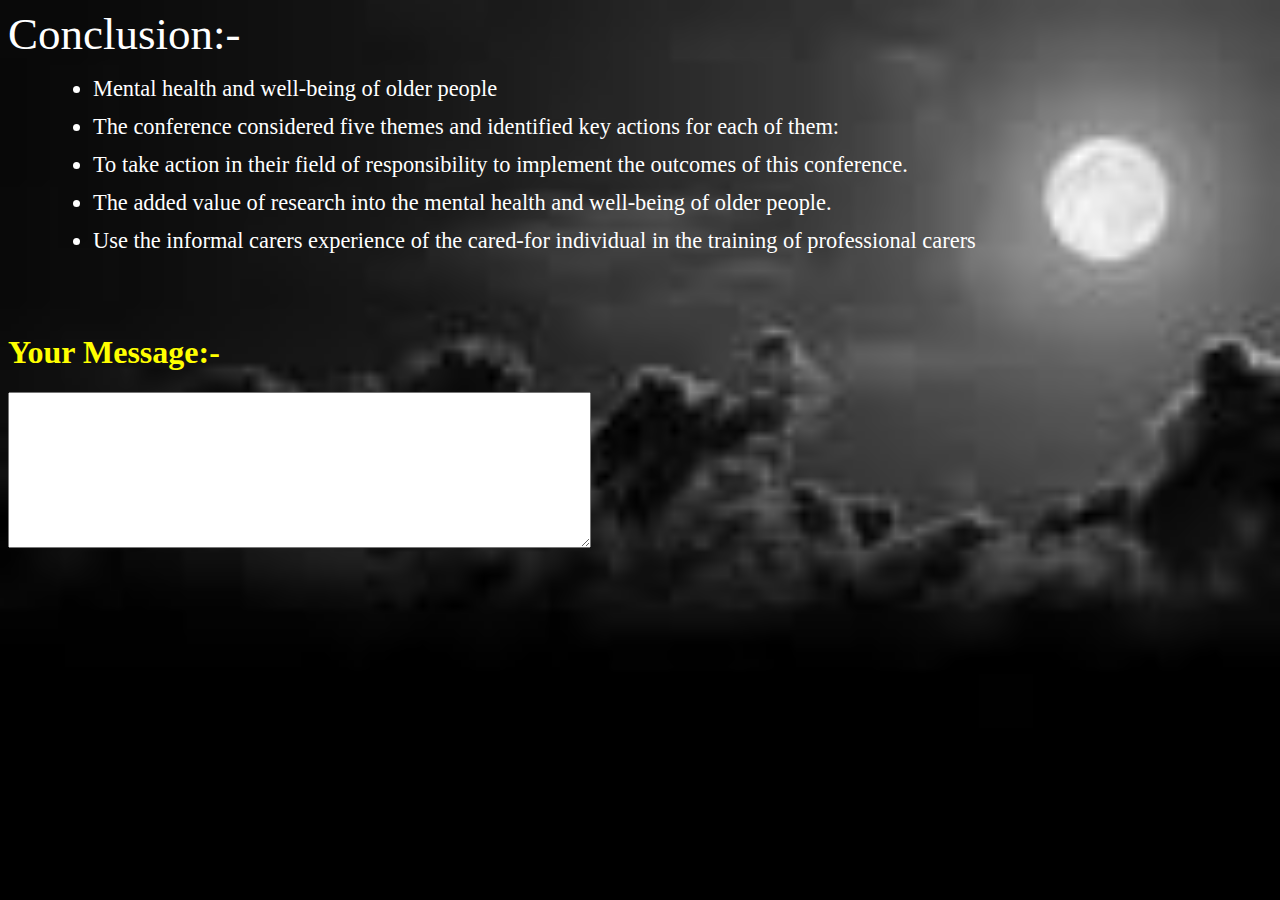
<file: conclusion.html>
<!DOCTYPE html>
<html lang="en">
<head>
    <meta charset="UTF-8">
    <meta http-equiv="X-UA-Compatible" content="IE=edge">
    <meta name="viewport" content="width=device-width, initial-scale=1.0">
    <title>Document</title>
    <link rel="stylesheet" href="./conclusion.css">
</head>
<body>
    <div id="con">
        Conclusion:-
    </div>
    <ul>
        <li>Mental health and well-being of older people</li>
        <li>The conference considered five themes and identified key actions for each of them:
        </li>
        <li>To take action in their field of responsibility to implement the outcomes of this conference.</li>
        <li>The added value of research into the mental health and well-being of older people. </li>
        <li>Use the informal carers experience of the cared-for individual in the training of professional carers</li>
    </ul>
    <div class="thought">
        <h1>Your Message:-</h1>
          <textarea name="your thoughts" cols="70" rows="10"></textarea>
    </div>
</body>
</html>
</file>
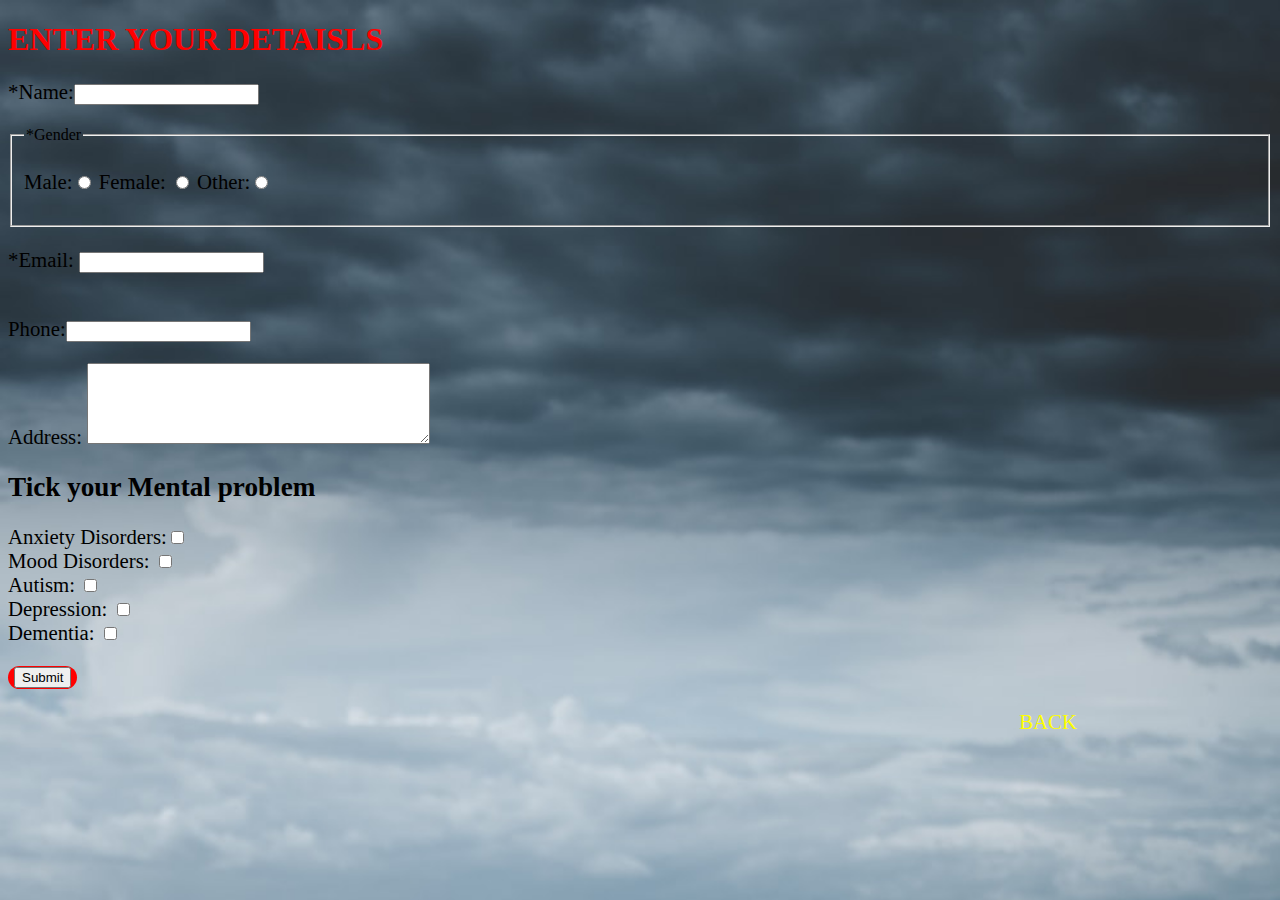
<file: contacts.html>
<!DOCTYPE html>
<html lang="en">
<head>
    <meta charset="UTF-8">
    <meta http-equiv="X-UA-Compatible" content="IE=edge">
    <meta name="viewport" content="width=device-width, initial-scale=1.0">
    <title>mental from</title>
   <link rel="stylesheet" href="contact.css">
</head>
<body>
    <form>
    <h1>ENTER YOUR DETAISLS</h1>
    
    <p>
        *Name:<input type="text" name="name" id="name" required/>
    </p>
    <fieldset>
        <legend>*Gender</legend>
        <p>
            Male:<input type="radio" name="gender" value="Male" required>
            Female: <input type="radio" name="gender" value="female" required>
            Other:<input type="radio" name="gender" value="Other"required>
        </p>
    </fieldset>
    <p>
        *Email: <input type="email" name="Email" required/>
    <br><br>
    <p>Phone:<input type="number" name="Phone"required>
    </p>
    <div class="add"> 
        <p>
        Address: <textarea name="Address" cols="40" rows="5" required></textarea>
        </p>
        <p>
            <h2>Tick your Mental problem</h2>
            <div class="problem">
            Anxiety Disorders:<input type="checkbox" name="Anxiety Disorders"><br>
            Mood Disorders:   <input type="checkbox" name="Mood Disorders"><br>
            Autism:           <input type="checkbox" name="Autism"><br>
            Depression:       <input type="checkbox" name="Depression"><br>
            Dementia:         <input type="checkbox" name="Dementia">
        </div>
        </p>
        <p>
        </div>
        <button> <input type="Submit"/></button>
        </p> 
        </form>
        <a href="C:\Users\hp\Desktop\.vscode\html project\porject1.0.html">BACK</a>
</body>
</html>
</file>
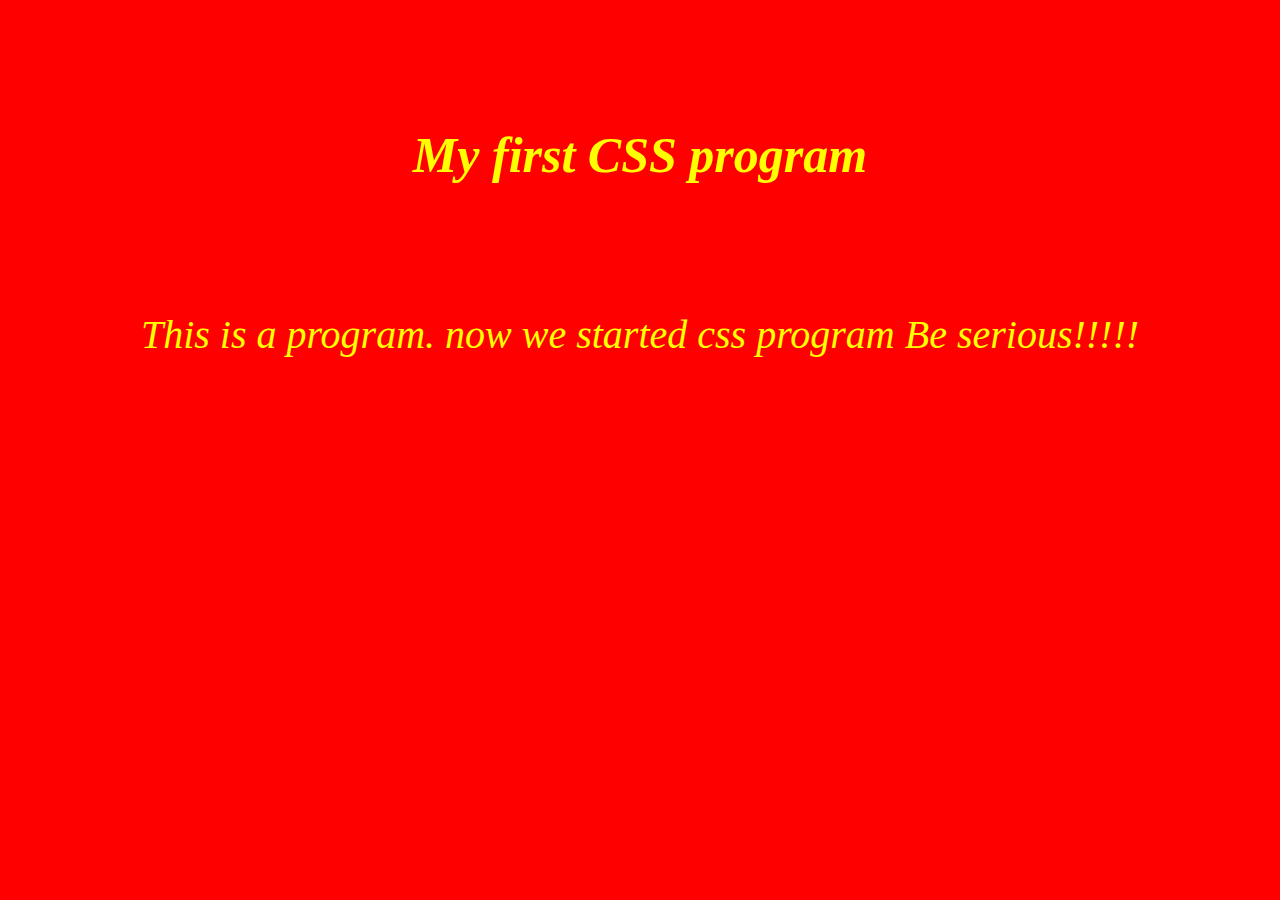
<file: css.html>
<!DOCTYPE html>
<html>
    <head>
        <style>
body {
background-color: red;
}
h1 , p{
    color: yellow;
    text-align: center;
    font-style: italic;
    margin: 10%;
}
p{
    font-family: blue;
    font-size: 40px;
} 
h1{
    font-size: 50px;
}
   </style>
    </head>
    <body>
        <h1>My first CSS program</h1>
        <p>This is a program.
            now we started css program 
            Be serious!!!!!
        </p>
    </body>
</html>
</file>
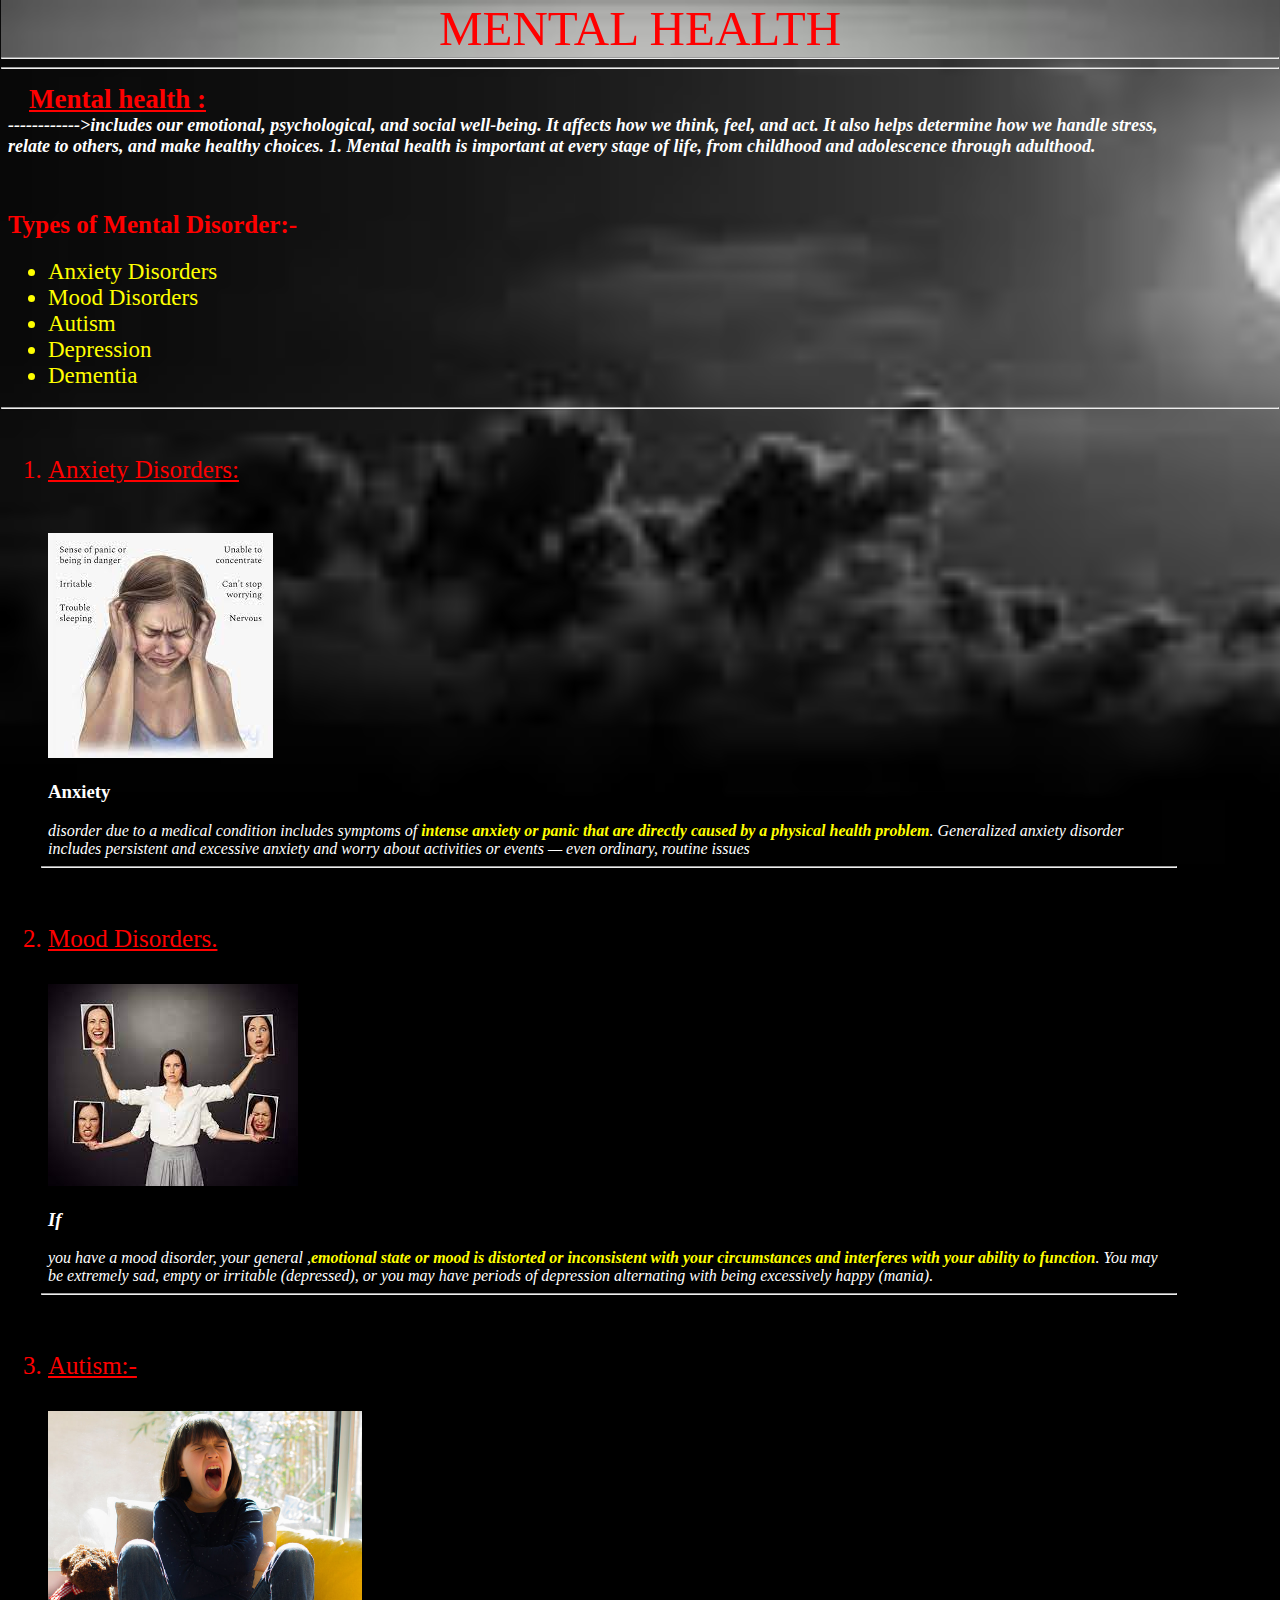
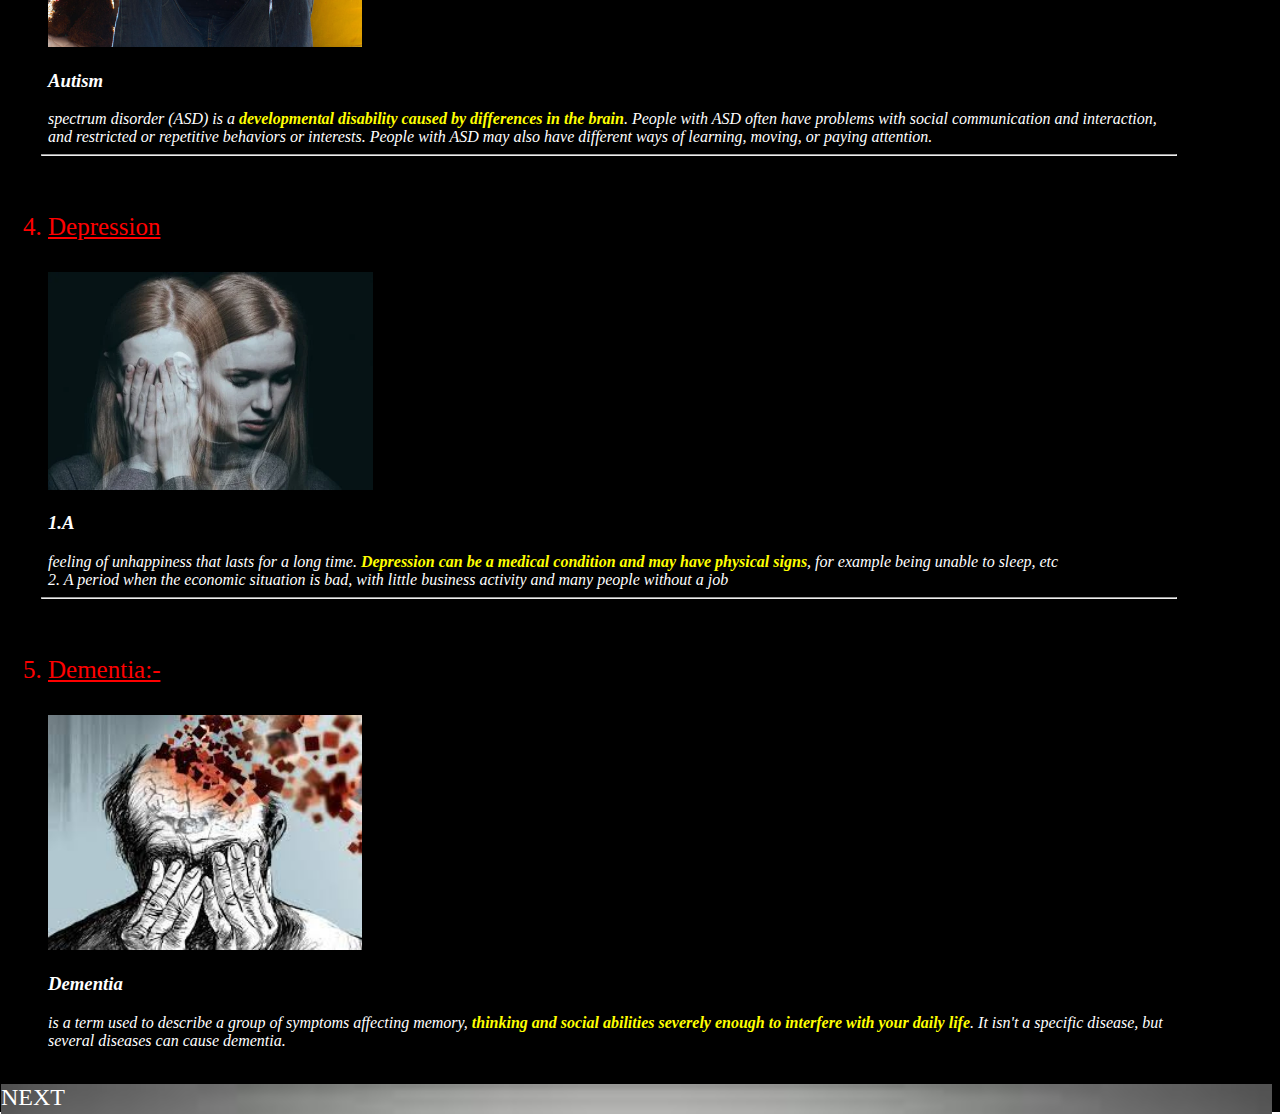
<file: home (2).html>
<!DOCTYPE html>
<html lang="en">
<head>
    <meta charset="UTF-8">
    <meta http-equiv="X-UA-Compatible" content="IE=edge">
    <meta name="viewport" content="width=device-width, initial-scale=1.0">
    <link rel="stylesheet" href="./home.css">
    <title>Social Couse</title>
</head>
<body>
        <p>MENTAL HEALTH</p>  
  <hr><hr>
 <h2><u>Mental health : </u> <br> <i>------------>includes our emotional, psychological, and social well-being. It affects how we think, feel, and act. It also helps determine how we handle stress, relate to others, and make healthy choices. 1. Mental health is important at every stage of life, from childhood and adolescence through adulthood.</i></h2>
 <br>
<h2 style="font-size:25px"> Types of Mental Disorder:- </h2>
<ul>
    <li>Anxiety Disorders</li>
    <li>Mood Disorders  </li>
    <li>Autism</li>
    <li>Depression</li>
    <li>Dementia</li>
</ul>
<hr>
<ol>
    <u><li style="font-size: 25px;">Anxiety Disorders:</li></u>
    <br><br>
    <img src="anxiety.jpeg">
    <!-- <img src="C:\Users\hp\Pictures\Camera Roll\anxiety2.jpeg" width="28%"> -->
    <!-- <img src="C:\Users\hp\Pictures\Camera Roll\anxiety3.jpeg" width="32%"> -->
            <br>
        <h3>Anxiety</h3><i>disorder due to a medical condition includes symptoms of <b>intense anxiety or panic that are directly caused by a physical health problem</b>. Generalized anxiety disorder includes persistent and excessive anxiety and worry about activities or events — even ordinary, routine issues</i>
        <br><hr>
    <br>
    <u><li style="font-size: 25px;">Mood Disorders.</li></u>
    <br>
    <img src="mood.jpeg">
    <!-- <img src="C:\Users\hp\Pictures\Camera Roll\mood2.jpeg" width="29.2%"> -->
    <!-- <img src="C:\Users\hp\Pictures\Camera Roll\mood3.jpeg" width="31.5%"><br> -->
        <i><h3>If</h3> you have a mood disorder, your general ,<b>emotional state or mood is distorted or inconsistent with your circumstances and interferes with your ability to function</b>. You may be extremely sad, empty or irritable (depressed), or you may have periods of depression alternating with being excessively happy (mania).</i>
        <br><hr>
    <br>
    <u><li style="font-size: 25px;">Autism:-</li></u>
    <br>
    <img src="autism.jpg"width="28%">
    <!-- <img src="C:\Users\hp\Pictures\Camera Roll\autism3.png"width="22.5%"> -->
    <!-- <img src="C:\Users\hp\Pictures\Camera Roll\autism2.jpeg"width="31.2%"> -->
     <br>
        <i><h3>Autism</h3> spectrum disorder (ASD) is a <b>developmental disability caused by differences in the brain</b>. People with ASD often have problems with social communication and interaction, and restricted or repetitive behaviors or interests. People with ASD may also have different ways of learning, moving, or paying attention.</i>
        <br><hr><br>
    <u><li style="font-size: 25px;">Depression</li></u>
        <br>
    <img src="depression.webp"width="29%">
    <!-- <img src="C:\Users\hp\Pictures\Camera Roll\depression2.jpeg"width="35%"> -->
    <!-- <img src="C:\Users\hp\Pictures\Camera Roll\depression3.jpeg"width="26%"> -->
    <br>
        <i>
         <h3>1.A </h3>feeling of unhappiness that lasts for a long time. <b>Depression can be a medical condition and may have physical signs</b>, for example being unable to sleep, etc
            <br> 2.
             A period when the economic situation is bad, with little business activity and many people without a job
        </i>
    <br><hr><br>
    <u><li style="font-size: 25px;">Dementia:-</li></u>
    <br>
    <img src="project4.jpeg"width="28%">
    <!-- <img src="C:\Users\hp\Pictures\Camera Roll\dementia2.jpeg"width="26%"> -->
    <!-- <img src="C:\Users\hp\Pictures\Camera Roll\demenatia3.jpeg"width="23%">  -->
    <br>
        <i><h3>Dementia </h3>is a term used to describe a group of symptoms affecting memory,<b> thinking and social abilities severely enough to interfere with your daily life</b>. It isn't a specific disease, but several diseases can cause dementia.
        </i>
        <br><br>
    </ol>
    <div class="footer">
        <a href="./home (3).html">NEXT</a></div>

         
</body>
</html>
</file>
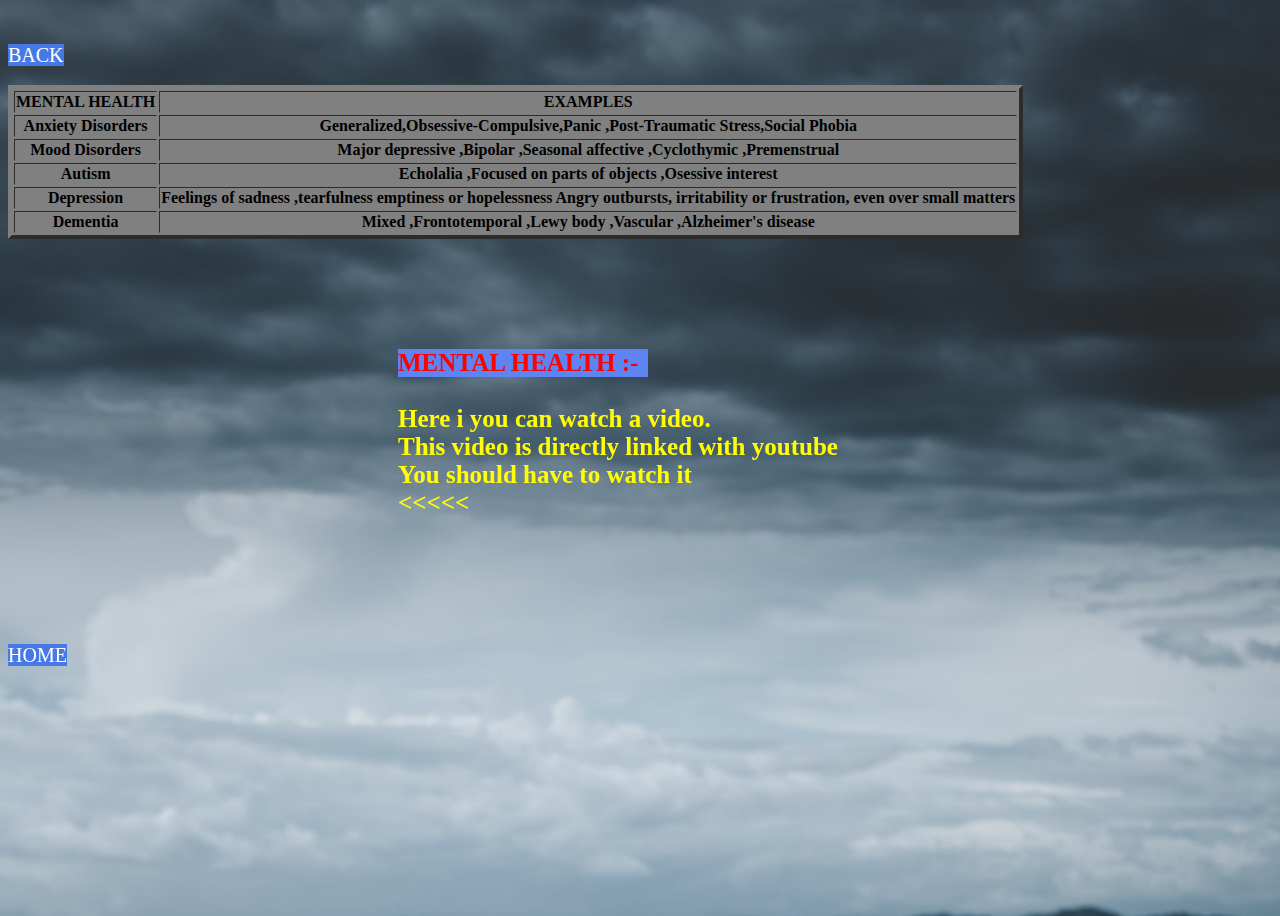
<file: home (3).html>
<!DOCTYPE html>
<html lang="en">
<head>
    <meta charset="UTF-8">
    <meta http-equiv="X-UA-Compatible" content="IE=edge">
    <meta name="viewport" content="width=device-width, initial-scale=1.0">
    <title>next page</title>
    <style>
        body{
            background-image: url('./mental3.jpeg');
            background-repeat: no-repeat;
            background-size:cover;
            height: 100vh;
            width: auto;
        }
                .container {
                    display: flex;
                    align-items: center;
                    justify-content: left;
                   color: red;
        }
        a{
            color: white;
            font-size: 20px;
            background-color: rgb(70, 121, 229);;
            border: 1px;
            text-decoration: none;
        }
        b {
            color: red;
            font-size:25px ;
            margin-left: 20px;
        }
        li{
            font-size: 20px;
            color: gold;
        }
        .col{
            color: yellow;
        }
        .fill{
            font-size: 25px;
            
        }
        .mental{
            border: 2px;
            background-color: rgb(94, 132, 244);
            width: 250px;
        }
    </style>
</head>
<body>
<br><br>
    <a href="./home (2).html">BACK</a> <br><br>
    <table>
        <table border="4" bgcolor="gray">
            <th>MENTAL HEALTH</th>
            <th>EXAMPLES</th>
            <tr>
                <th>Anxiety Disorders</th>
                <th>Generalized,Obsessive-Compulsive,Panic ,Post-Traumatic Stress,Social Phobia </th>
            </tr>
            <tr>
                <th>Mood Disorders</th>
                <th>Major depressive
                    ,Bipolar
                    ,Seasonal affective
                    ,Cyclothymic
                    ,Premenstrual</th>
            </tr>
            <tr>
                <th>Autism</th>
                <th>Echolalia
                    ,Focused on parts of objects
                    ,Osessive interest
                    </th>
            </tr>
            <tr>
                <th>Depression</th>
                <th>Feelings of sadness
                    ,tearfulness
                   emptiness or hopelessness
                   Angry outbursts, irritability or frustration, even over small matters
                </th>
            </tr>
            <tr>
                <th>Dementia</th>
                <th>Mixed
                    ,Frontotemporal
                    ,Lewy body
                    ,Vascular
                    ,Alzheimer's disease
                   </th>
            </tr>
    </table>
    <br><br>
    <div class="container">
    <iframe width="370" height="315" src="https://www.youtube.com/embed/UjPRVKS4OBg" title="YouTube video player" frameborder="0" allow="accelerometer; autoplay; clipboard-write; encrypted-media; gyroscope; picture-in-picture" allowfullscreen autoplay  muted >video</iframe>
    <b><div class="mental">MENTAL HEALTH :-</div><br><div class="col">Here i you can watch a video. <br>This video is directly linked with youtube<br>
    You should have to watch it <br><<<<<</div> </b>
    
    </div>
    <br><br><br>
    <a href="./index.html">HOME</a>
</body>
</html>
</file>
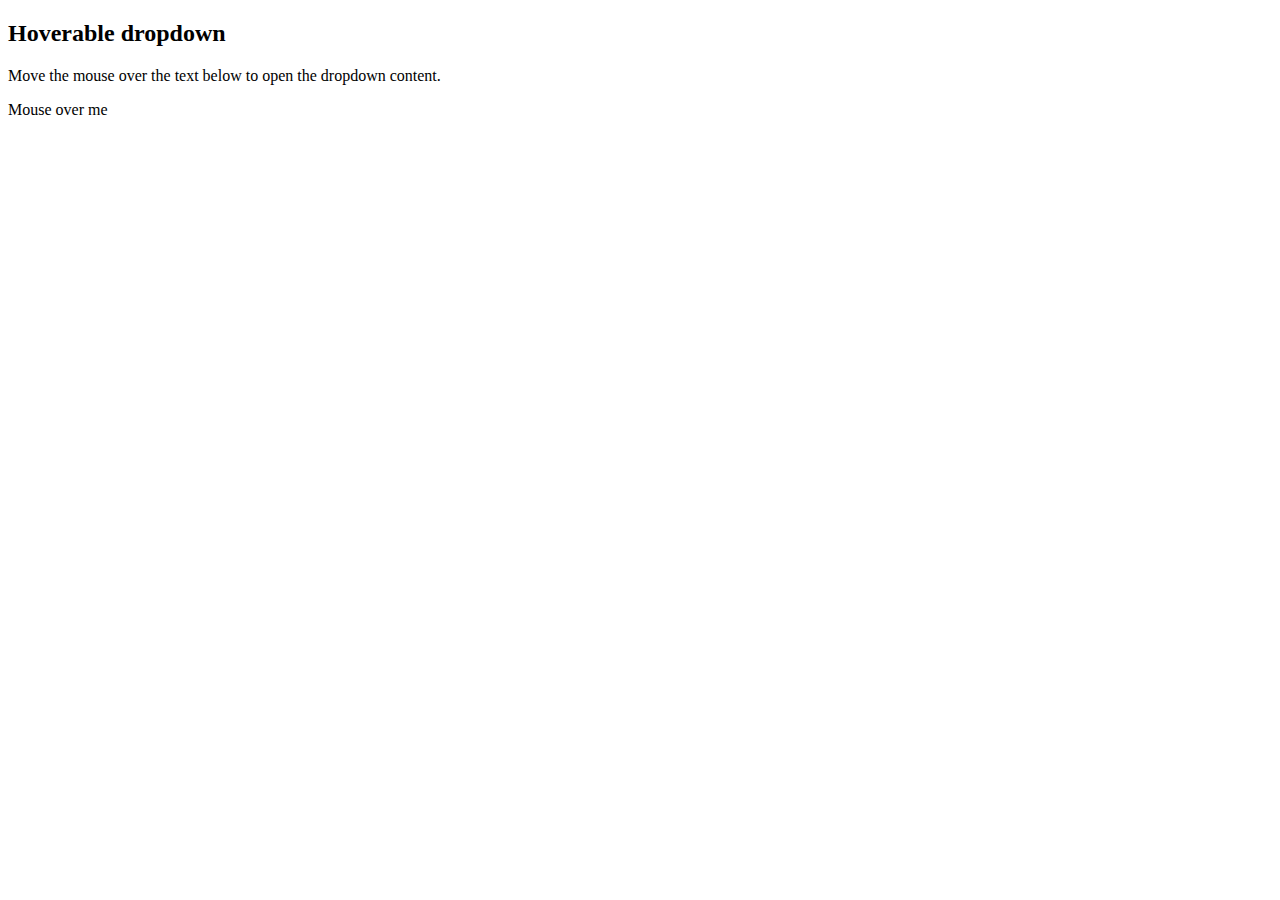
<file: hover.html>
<!DOCTYPE html>
<html>
<head>
    <style>
        .dropdown{
            position: relative;
            display: inline-block;
        }
        .dropdown-content {
            display: none;
            position: absolute;
            background-color: red;
            min-width: 160px;
            box-shadow: 0px 8px 16px 0px rgba(0, 0, 0, 0.2);
            padding: 12px 16px;
        }
        .dropdown:hover .dropdown-content{display: block;}

    </style>
</head>
<body>
    <h2>Hoverable dropdown</h2>
    <p>Move the mouse over the text below to open the dropdown content.</p>
    <div class="dropdown">
    <span>Mouse over me</span>
    <div class="dropdown-content">
        <p>Hello World!</p>
    </div>
    </div>
    
</body>
</html>
</file>
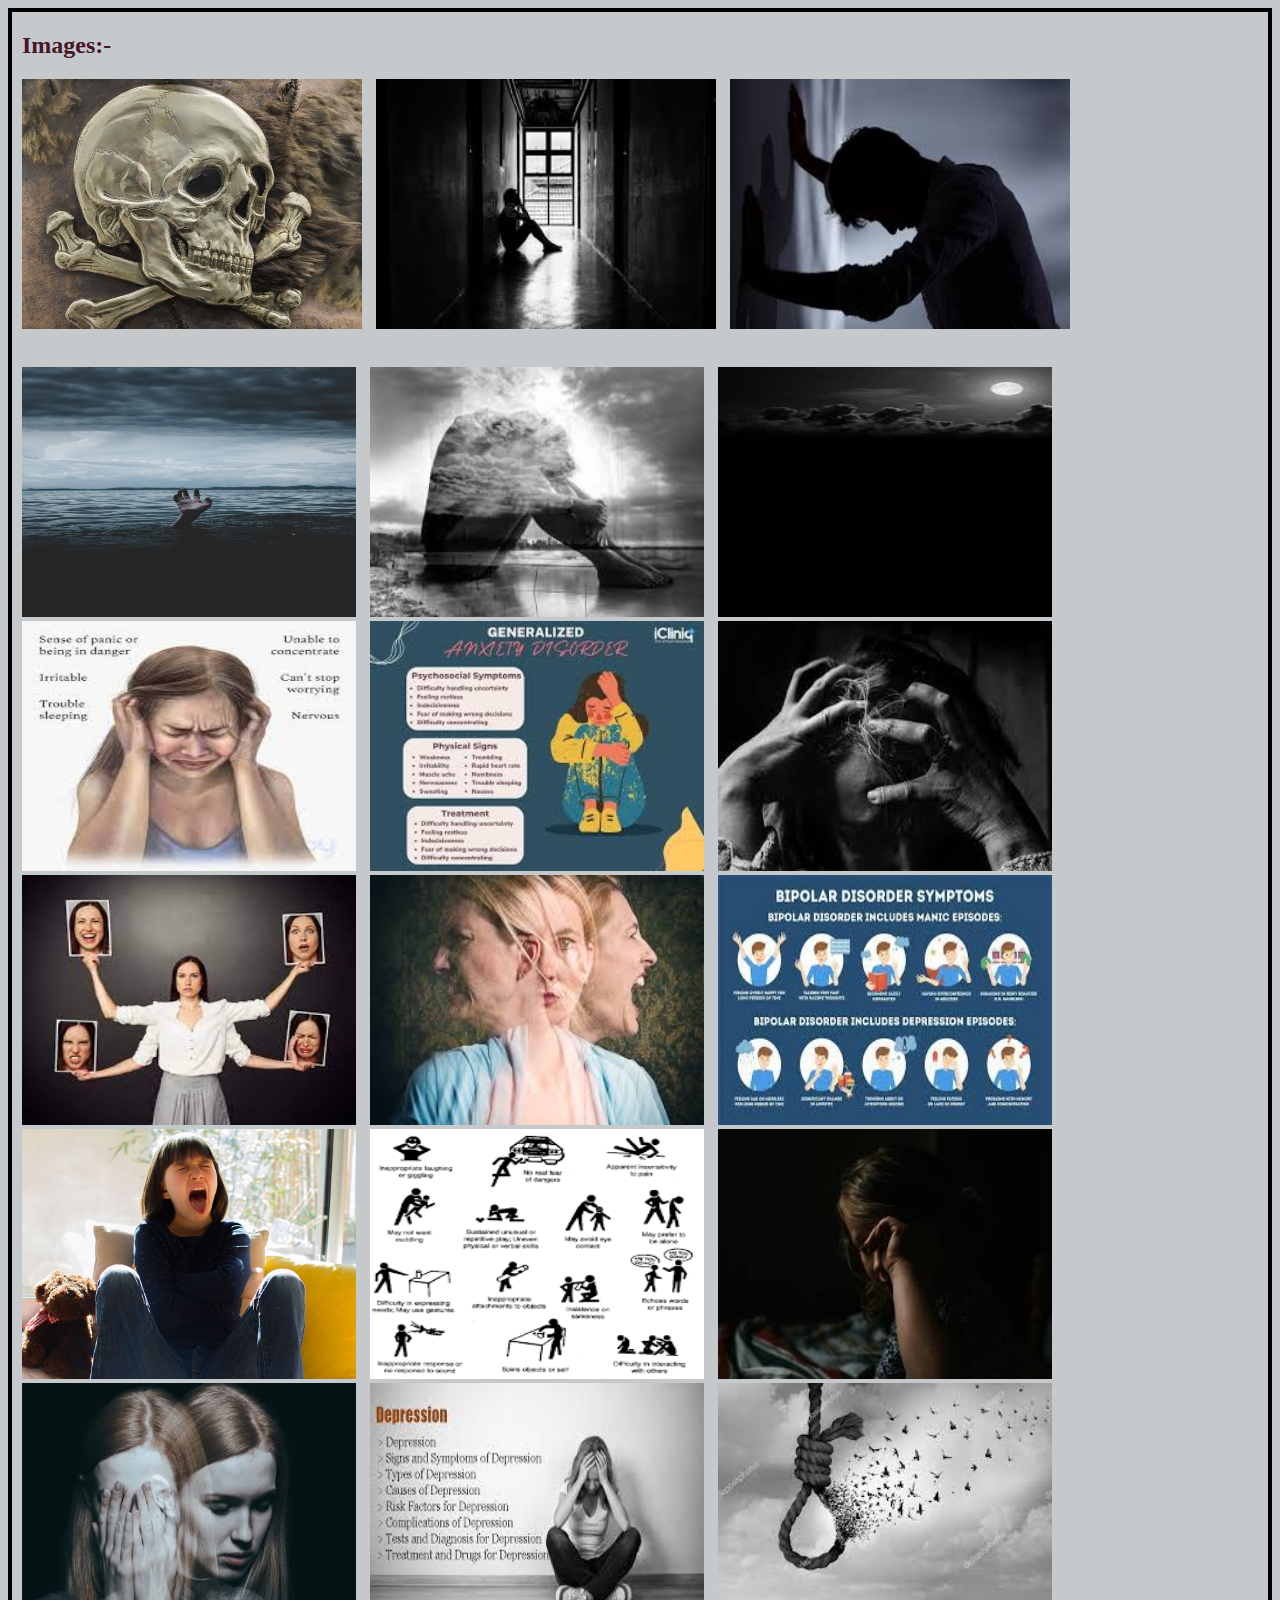
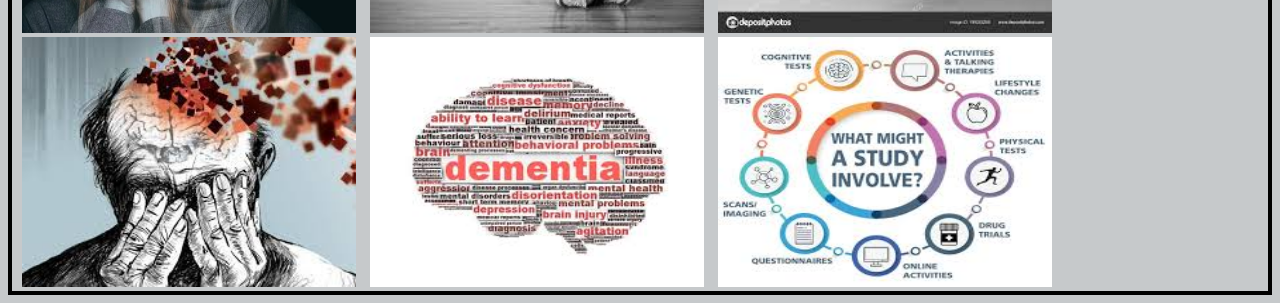
<file: Images.html>
<!DOCTYPE html>
<html lang="en">
<head>
    <meta charset="UTF-8">
    <meta http-equiv="X-UA-Compatible" content="IE=edge">
    <meta name="viewport" content="width=device-width, initial-scale=1.0">
    <title>Document</title>
<link rel="stylesheet" href="./images.css">
</head>
<body>
    <h2>Images:-</h2>
    <div id="image">
        <p> <img src="logo.jpg"> 
         <img src="mental1.jpeg"> 
         <img src="mental2.jpeg"></p>
         <br>
        <div class="size">
         <img src="mental3.jpeg"> 
         <img src="mental4.jpeg" > 
         <img src="mental5.jpeg" > 
        
        <br>
        <!-- <div class="high"> -->
        <img src="anxiety.jpeg" > 
         <img src="anxiety2.jpeg" > 
         <img src="anxiety3.jpeg" > 
        
        <br>
        <!-- <div class="length"> -->
        <img src="mood.jpeg" >
        <img src="mood2.jpeg" >
        <img src="mood3.jpeg" >
        <br>
        <!-- <div class="width"> -->
        <img src="autism.jpg" >
        <img src="autism3.png" >
        <img src="autism2.jpeg" >
        <br>
        
        <img src="depression.webp">
        <img src="depression2.jpeg">
        <img src="depression3.jpeg">
        <br>
        <img src="project4.jpeg">
        <img src="dementia2.jpeg">
        <img src="demenatia3.jpeg"><br>
        
        </div>
    </div>
</body>
</html>
</file>
<file: conclusion.css>
body{
    background-image:url('mental5.jpeg') ;
    background-repeat: no-repeat;
    background-size: cover;
  }
  #con{
    font-size: 45px;
    color: white;
  }
  li{
    color: white;
    margin-top: 12px;
    margin-left: 45px;
    font-size: 1.4rem;
  }
  .thought{
    color: white;
    margin-top: 80px;
 }

  .thought h1{
    color: yellow;
 }
</file>
<file: contact.css>
body{
    background-image: url('./mental3.jpeg');
    background-size: cover;
    background-repeat: no-repeat;
}
h1{
    color: red;
}
p{
    font-size: 1.3rem;
}
button{
    background-color: rgb(237, 226, 226);
    border: 2px rgb(61, 58, 58);
    border-radius: 12px;
    background-color: red;
    
}
a{
    text-decoration: none;
    font-size: 1.3rem;
    margin-left: 80%;
    color: yellow;
}
/* address */
.add p{
    font-size: 1.3rem;
}
h2{
    font-size: 1.7rem; 
}
.problem{
    font-size: 1.3rem;
}
</file>
<file: home.css>
a{
            color: white;
            font-size:1.5rem;
            border: 4px;
            text-decoration: none;
            
        }
        b{
            color: yellow;
        }
        h3{
            color: white;
        }
        li{
            font-size:  23px;
        }
        .link{
            position: relative;
            display: inline-block;
        }
        .link-hower{
            display: none;
            position: absolute;
            background-color: red;
            min-width: 80px;
            box-shadow: 0px 8px 16px 0px rgba(0, 0, 0, 0.2);
            padding: 1px 1px;
            min-height: 10px;
            opacity: .7;
        }
        .link:hover .link-hower{display: block;}

           p {
           color:red ;
           font-size:  49px;
           text-align: center;
           background-image: url(/mental.jpeg);
           background-size: cover;
           font-style: bold;
           height: 59px;
           margin-top: -8px;
           margin-bottom: -10px;
           margin-left: -7px;
           margin-right: -7px;
           }
           body {
            background-size: cover;
             background-image: url('mental5.jpeg');
            background-repeat: no-repeat;
           }
           h2 {
            font-size: large;
            color: red;
            margin-right: 102px; 
           }
           i{
            color: white;
             }
           u{
            font-size: 27px;
            color: red;
            margin-left: 21px;
           }
          ul{
            color: yellow;
            font-size: large;
           }
           ol{
            margin-right: 102px;
           }
           .footer{
            background-image: url(/mental.jpeg);
           background-size: cover;
           font-style: bold;
           height: 30px;
           margin-top: 1px;
           margin-bottom: -10px;
           margin-left: -7px;
           }
           hr{
            margin-left: -7px;
            margin-right: -7px;
           }
</file>
<file: images.css>
body{
    border: 4px solid black;
    background-color: rgb(198, 201, 203);
}
h2{
    margin-left: 10px;
    color: rgb(70, 21, 41);
}
#image.box{
    border: 4px;
}
p img{
    margin-left: 10px;
    height: 250px;
    width: 340px;
}
.size img{
    margin-left: 10px;
    height: 250px;
    width: 334px;
}
</file>
